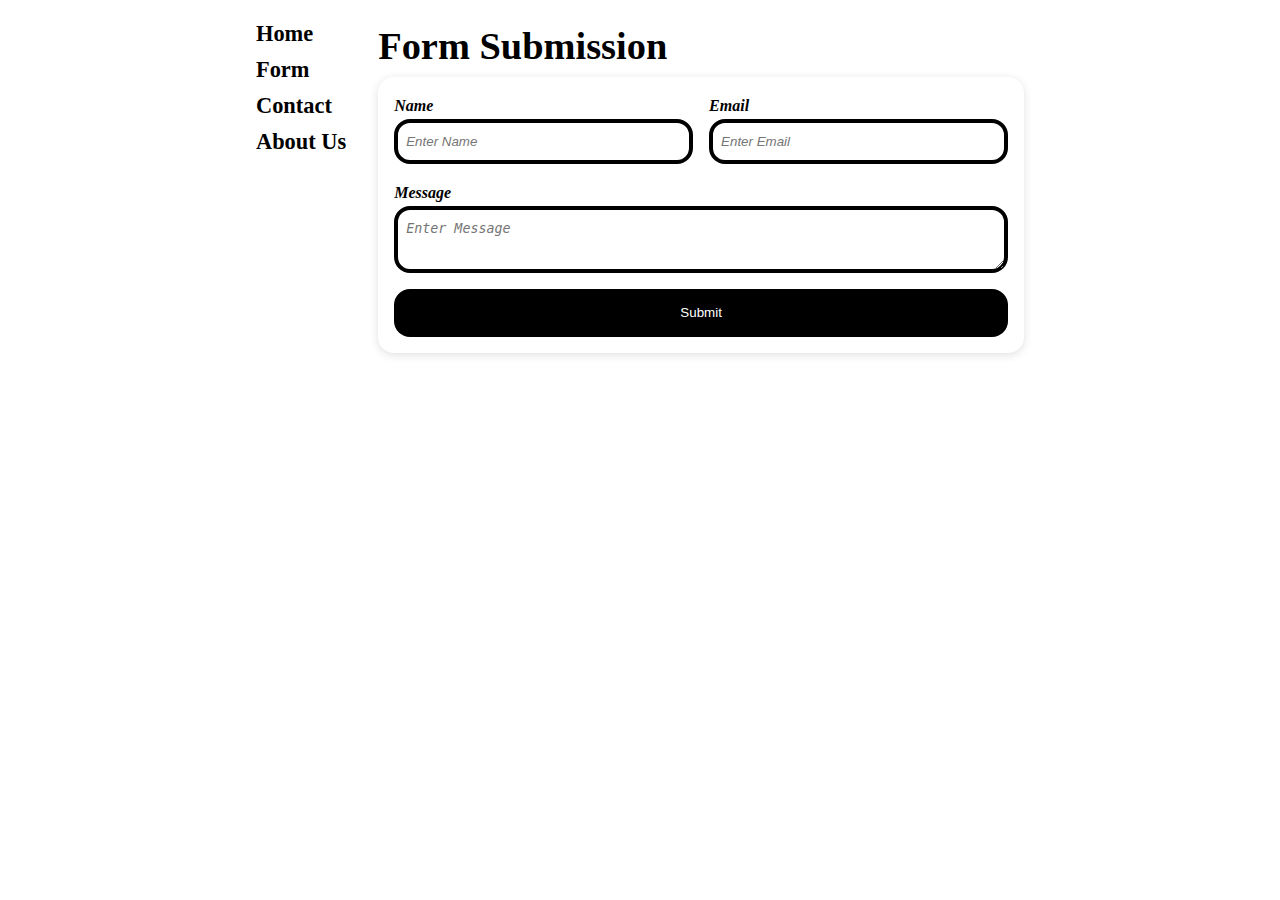
<file: form.html>
<!DOCTYPE html>
<html lang="en">
<head>
    <meta charset="UTF-8">
    <meta name="viewport" content="width=device-width, initial-scale=1.0">
    <title>Document</title>
    <link rel="stylesheet" href="/style.css"/>
</head>
<body>
    <div class="container">
        <section class="content">
            <aside class="links">
               <details class="mobile-links">
                    <summary></summary>
                <ul>
                    <li><a href="/">Home</a></li>
                    <li><a href="/form.html">Form</a></li>
                    <li><a href="#">Contact</a></li>
                    <li><a href="#">About Us</a></li>
                </ul> 
               </details>
               <ul class="desktop-links">
                <li><a href="/">Home</a></li>
                <li><a href="/form.html">Form</a></li>
                <li><a href="#">Contact</a></li>
                <li><a href="#">About Us</a></li>
               </ul> 
            </aside>
            <article class="main-content">
                <h1>Form Submission</h1>
                <form class="form-grid">
                    <div class="form-grid-input">
                        <label for="name">Name</label>
                        <input placeholder="Enter Name" type="text" id="name"/>
                    </div>
                    <div class="form-grid-input">
                        <label for="email">Email</label>
                        <input placeholder="Enter Email" type="email" id="email"/>
                    </div>
                    <div class="form-grid-input-textarea">
                        <label for="message">Message</label>
                        <textarea placeholder="Enter Message"></textarea>
                    </div>
                    <div class="form-grid-input-textarea">
                        <button type="submit">Submit</button>
                    </div>
                </form>
            </article>
        </section>
    </div>
</body>
</html>
</file>
<file: style.css>
*{
    margin: 0;
    padding: 0;
    box-sizing: border-box;
    line-height: 1.6em;
}
h1{
    font-size: clamp(2rem, 3vw, 3rem);
}
.container{
    max-width: 800px;
    margin-inline: auto;
    padding: 1rem;
}
.content{
    display: block;
}
.links a{
    color: black;
    text-decoration: none;
    font-size: 1rem;
    font-size: min(1.4rem, 1.8rem);
    margin-block: 16px;
    font-weight: 900;
}
.main-content{
    flex-grow: 1;
    flex-shrink: 0;
    flex-basis: 20rem;
}
.lorem{
    font-style: italic;
    font-size: clamp(1rem, 2vw, 1.5rem);
}
.mobile-links{
    background-color: black;
    padding: 1rem;
    color: white;
}
.mobile-links a{
    color: white;
}
.mobile-links>*::marker{
    content: '☰';
}
.desktop-links{
    display: none;
    list-style-type: none;
}
.links li{
    list-style-type: none;
}
.img-container{
    width: 100%;
    margin-block: 1rem;
}
.img-container img{
    max-width: 100%;
    border-radius: 1rem;
}
.form-grid{
    display: grid;
    grid-template-columns: repeat(1, minmax(0, 1fr));
    gap: 16px;
    box-shadow: rgba(99, 99, 99, 0.2) 0px 2px 8px 0px;
    border-radius: 16px;
    padding: 1rem;
}
.form-grid label{
    font-weight: 900;
    font-style: italic;
}
.form-grid input,.form-grid textarea{
    display: block;
    width: 100%;
    padding: 8px;
    border-radius: 1rem;
    border: 4px solid;
}

.form-grid input::placeholder,.form-grid textarea::placeholder{
    font-style: italic;
}
button{
    width: 100%;
    padding: 1em;
    border: none;
    background-color: black;
    color: white;
    border-radius: 1rem;
}
@media (min-width: 768px) {
    
 .desktop-links{
    display: block;
 }
 .mobile-links{
    display: none;
 }
 .content{
    display: flex;
    flex-wrap: wrap;
    gap: 2rem;
}
.form-grid{
    grid-template-columns: repeat(2, minmax(0, 1fr));
}
.form-grid-input-textarea{
    grid-column: span 2;
}
}
</file>
